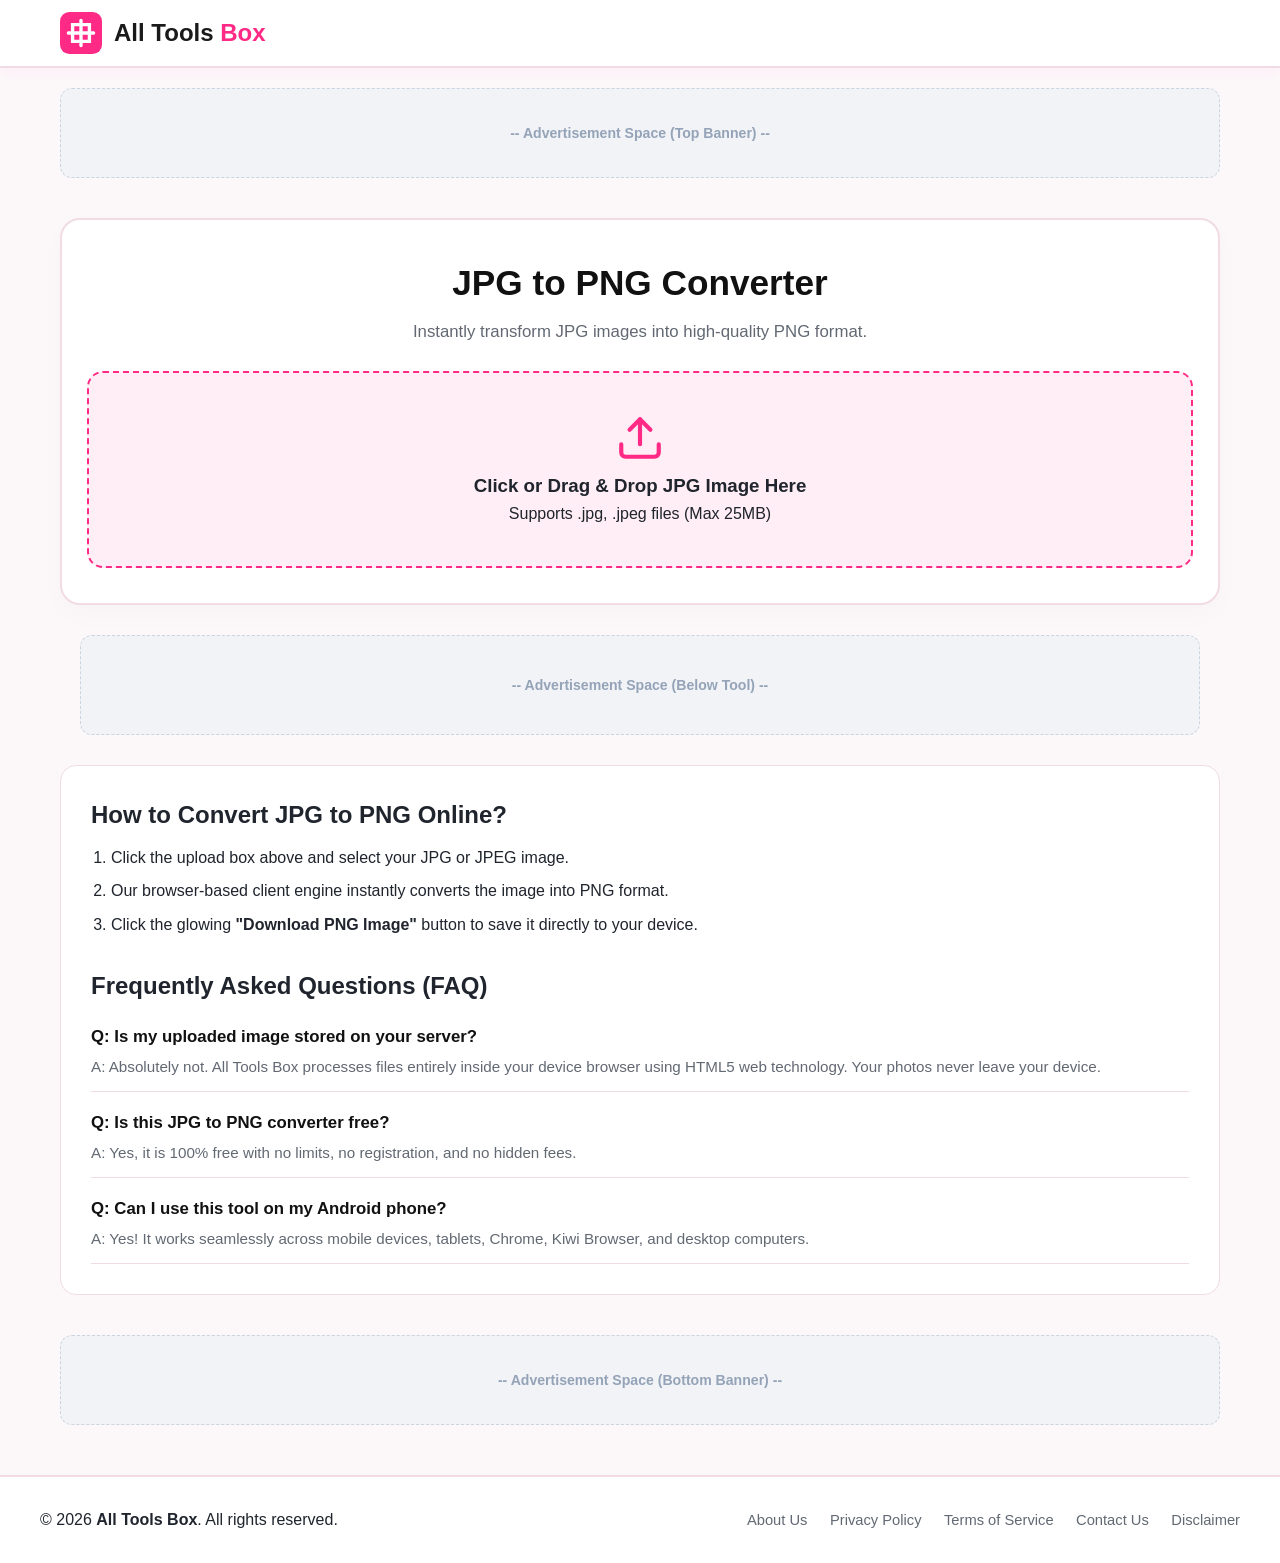
<file: tools/jpg-to-png.html>
<!DOCTYPE html>
<html lang="en">
<head>
    <meta charset="UTF-8">
    <meta name="viewport" content="width=device-width, initial-scale=1.0">
    <title>JPG to PNG Converter Free & Fast - All Tools Box</title>
    <meta name="description" content="Convert JPG images to transparent PNG format online for free. 100% private, client-side conversion without uploading files to any server.">
    
    <link rel="icon" type="image/svg+xml" href="data:image/svg+xml,<svg xmlns='http://www.w3.org/2000/svg' viewBox='0 0 100 100'><rect width='100' height='100' rx='20' fill='%23ff2a85'/><path d='M30 30h40v40H30z' fill='none' stroke='%23ffffff' stroke-width='8'/><path d='M20 50h60M50 20v60' stroke='%23ffffff' stroke-width='8' stroke-linecap='round'/></svg>">
    
    <!-- Link to Main CSS -->
    <link rel="stylesheet" href="../style.css">

    <!-- Google SEO FAQ Schema -->
    <script type="application/ld+json">
    {
      "@context": "https://schema.org",
      "@type": "FAQPage",
      "mainEntity": [{
        "@type": "Question",
        "name": "Is converting JPG to PNG on All Tools Box safe?",
        "acceptedAnswer": {
          "@type": "Answer",
          "text": "Yes, completely safe. All conversions happen locally inside your web browser using HTML5 Canvas technology. Your images are never uploaded to any remote server."
        }
      },{
        "@type": "Question",
        "name": "Will converting JPG to PNG reduce image quality?",
        "acceptedAnswer": {
          "@type": "Answer",
          "text": "No, PNG is a lossless format. Converting JPG to PNG retains maximum available original visual quality."
        }
      }]
    }
    </script>
</head>
<body>

    <!-- Top Navigation Header -->
    <header class="site-header">
        <div class="header-container">
            <a href="../index.html" class="brand-logo">
                <svg class="logo-icon" xmlns="http://www.w3.org/2000/svg" viewBox="0 0 100 100" width="42" height="42">
                    <rect width="100" height="100" rx="22" fill="#ff2a85"/>
                    <path d="M30 30h40v40H30z" fill="none" stroke="#ffffff" stroke-width="8"/>
                    <path d="M20 50h60M50 20v60" stroke="#ffffff" stroke-width="8" stroke-linecap="round"/>
                </svg>
                <span class="logo-text">All Tools <span class="highlight">Box</span></span>
            </a>
            <div class="language-selector">
                <div id="google_translate_element"></div>
            </div>
        </div>
    </header>

    <!-- Top Ad Space -->
    <div class="ad-wrapper">
        <div class="ad-box ad-top">
            <span>-- Advertisement Space (Top Banner) --</span>
        </div>
    </div>

    <!-- Main Tool Workspace Container -->
    <main class="main-content">
        
        <div class="tool-workspace-card">
            <h1 class="hero-title">JPG to PNG Converter</h1>
            <p class="hero-subtitle">Instantly transform JPG images into high-quality PNG format.</p>

            <!-- File Upload Dropzone -->
            <div class="upload-dropzone" id="dropzone" onclick="document.getElementById('fileInput').click()">
                <svg xmlns="http://www.w3.org/2000/svg" width="50" height="50" viewBox="0 0 24 24" fill="none" stroke="#ff2a85" stroke-width="2" stroke-linecap="round" stroke-linejoin="round"><path d="M21 15v4a2 2 0 0 1-2 2H5a2 2 0 0 1-2-2v-4"/><polyline points="17 8 12 3 7 8"/><line x1="12" y1="3" x2="12" y2="15"/></svg>
                <h3>Click or Drag & Drop JPG Image Here</h3>
                <p>Supports .jpg, .jpeg files (Max 25MB)</p>
                <input type="file" id="fileInput" accept="image/jpeg, image/jpg" style="display:none;" onchange="handleImageUpload(event)">
            </div>

            <!-- Preview & Download Section -->
            <div id="previewArea" style="display:none; margin-top:25px; text-align:center;">
                <img id="imagePreview" style="max-width:100%; max-height:300px; border-radius:12px; border:2px solid var(--border-color);" alt="Converted PNG Preview">
                <br><br>
                <button id="downloadBtn" class="action-btn">
                    <svg xmlns="http://www.w3.org/2000/svg" width="20" height="20" viewBox="0 0 24 24" fill="none" stroke="currentColor" stroke-width="2"><path d="M21 15v4a2 2 0 0 1-2 2H5a2 2 0 0 1-2-2v-4"/><polyline points="7 10 12 15 17 10"/><line x1="12" y1="15" x2="12" y2="3"/></svg>
                    Download PNG Image
                </button>
            </div>
        </div>

        <!-- In-Content Ad Space -->
        <div class="ad-wrapper" style="margin: 30px 0;">
            <div class="ad-box ad-infeed">
                <span>-- Advertisement Space (Below Tool) --</span>
            </div>
        </div>

        <!-- SEO Content & FAQ Section -->
        <section class="seo-faq-section">
            <h2>How to Convert JPG to PNG Online?</h2>
            <ol class="guide-steps">
                <li>Click the upload box above and select your JPG or JPEG image.</li>
                <li>Our browser-based client engine instantly converts the image into PNG format.</li>
                <li>Click the glowing <strong>"Download PNG Image"</strong> button to save it directly to your device.</li>
            </ol>

            <h2 style="margin-top:30px;">Frequently Asked Questions (FAQ)</h2>
            <div class="faq-accordion">
                <div class="faq-item">
                    <h3>Q: Is my uploaded image stored on your server?</h3>
                    <p>A: Absolutely not. All Tools Box processes files entirely inside your device browser using HTML5 web technology. Your photos never leave your device.</p>
                </div>
                <div class="faq-item">
                    <h3>Q: Is this JPG to PNG converter free?</h3>
                    <p>A: Yes, it is 100% free with no limits, no registration, and no hidden fees.</p>
                </div>
                <div class="faq-item">
                    <h3>Q: Can I use this tool on my Android phone?</h3>
                    <p>A: Yes! It works seamlessly across mobile devices, tablets, Chrome, Kiwi Browser, and desktop computers.</p>
                </div>
            </div>
        </section>

    </main>

    <!-- Bottom Ad Banner Space -->
    <div class="ad-wrapper">
        <div class="ad-box ad-bottom">
            <span>-- Advertisement Space (Bottom Banner) --</span>
        </div>
    </div>

    <!-- Legal Footer -->
    <footer class="site-footer">
        <div class="footer-container">
            <p class="footer-copy">&copy; 2026 <strong>All Tools Box</strong>. All rights reserved.</p>
            <nav class="footer-links">
                <a href="../about.html">About Us</a>
                <a href="../privacy-policy.html">Privacy Policy</a>
                <a href="../terms.html">Terms of Service</a>
                <a href="../contact.html">Contact Us</a>
                <a href="../disclaimer.html">Disclaimer</a>
            </nav>
        </div>
    </footer>

    <!-- CSS Extension for Workspace & Action Button -->
    <style>
        .tool-workspace-card {
            background: #ffffff;
            border: 2px solid var(--border-color);
            border-radius: 20px;
            padding: 35px 25px;
            text-align: center;
            box-shadow: 0 10px 30px rgba(0,0,0,0.02);
        }
        .upload-dropzone {
            border: 2.5px dashed var(--primary-pink);
            background: var(--light-pink);
            padding: 40px 20px;
            border-radius: 16px;
            cursor: pointer;
            transition: all 0.3s ease;
            margin-top: 20px;
        }
        .upload-dropzone:hover {
            background: #ffdce9;
            transform: scale(1.01);
        }
        .action-btn {
            background: var(--primary-pink);
            color: #ffffff;
            border: none;
            padding: 16px 32px;
            font-size: 1.1rem;
            font-weight: 700;
            border-radius: 50px;
            cursor: pointer;
            display: inline-flex;
            align-items: center;
            gap: 10px;
            box-shadow: 0 5px 20px var(--pink-glow);
            transition: all 0.3s ease;
        }
        .action-btn:hover {
            background: var(--dark-pink);
            transform: translateY(-3px);
            box-shadow: 0 8px 25px var(--pink-glow);
        }
        .seo-faq-section {
            background: #ffffff;
            border: 1.5px solid var(--border-color);
            border-radius: 16px;
            padding: 30px;
            margin-top: 30px;
        }
        .guide-steps { margin-left: 20px; margin-top: 10px; }
        .guide-steps li { margin-bottom: 8px; }
        .faq-item { margin-top: 18px; border-bottom: 1px solid var(--border-color); padding-bottom: 12px; }
        .faq-item h3 { font-size: 1.05rem; color: #111; margin-bottom: 4px; }
        .faq-item p { color: var(--text-muted); font-size: 0.95rem; }
    </style>

    <!-- Convert Logic JavaScript -->
    <script>
        function handleImageUpload(event) {
            const file = event.target.files[0];
            if (!file) return;

            const reader = new FileReader();
            reader.onload = function(e) {
                const img = new Image();
                img.onload = function() {
                    const canvas = document.createElement('canvas');
                    canvas.width = img.width;
                    canvas.height = img.height;
                    const ctx = canvas.getContext('2d');
                    ctx.drawImage(img, 0, 0);

                    const pngUrl = canvas.toDataURL('image/png');
                    document.getElementById('imagePreview').src = pngUrl;
                    document.getElementById('previewArea').style.display = 'block';

                    const downloadBtn = document.getElementById('downloadBtn');
                    downloadBtn.onclick = function() {
                        const link = document.createElement('a');
                        link.download = file.name.replace(/\.[^/.]+$/, "") + "-converted.png";
                        link.href = pngUrl;
                        link.click();
                    };
                };
                img.src = e.target.result;
            };
            reader.readAsDataURL(file);
        }
    </script>
    <script type="text/javascript">
        function googleTranslateElementInit() {
            new google.translate.TranslateElement({pageLanguage: 'en', layout: google.translate.TranslateElement.InlineLayout.SIMPLE}, 'google_translate_element');
        }
    </script>
    <script type="text/javascript" src="//translate.google.com/translate_a/element.js?cb=googleTranslateElementInit" async></script>
</body>
                    </html>
</file>
<file: style.css>
:root {
    --primary-pink: #ff2a85;
    --dark-pink: #d90062;
    --light-pink: #ffeef5;
    --pink-glow: rgba(255, 42, 133, 0.35);
    --bg-color: #fcf8fa;
    --card-bg: #ffffff;
    --text-main: #1f242d;
    --text-muted: #626973;
    --border-color: #f1dbe5;
    --radius: 16px;
    --transition: all 0.3s ease;
}

* {
    margin: 0;
    padding: 0;
    box-sizing: border-box;
    font-family: 'Segoe UI', Tahoma, Geneva, Verdana, sans-serif;
}

body {
    background-color: var(--bg-color);
    color: var(--text-main);
    line-height: 1.6;
}

/* Header Styling */
.site-header {
    background: #ffffff;
    border-bottom: 2px solid var(--border-color);
    position: sticky;
    top: 0;
    z-index: 1000;
    box-shadow: 0 4px 15px rgba(255, 42, 133, 0.05);
}

.header-container {
    max-width: 1200px;
    margin: 0 auto;
    padding: 12px 20px;
    display: flex;
    align-items: center;
    justify-content: space-between;
}

.brand-logo {
    display: flex;
    align-items: center;
    gap: 12px;
    text-decoration: none;
}

.logo-text {
    font-size: 1.5rem;
    font-weight: 800;
    color: #1a1a1a;
}

.logo-text .highlight {
    color: var(--primary-pink);
}

/* Search Section */
.search-section {
    text-align: center;
    padding: 40px 20px 20px;
}

.hero-title {
    font-size: 2.2rem;
    color: #111;
    margin-bottom: 8px;
}

.hero-subtitle {
    color: var(--text-muted);
    font-size: 1.05rem;
    margin-bottom: 25px;
}

.search-box-container {
    position: relative;
    max-width: 650px;
    margin: 0 auto;
}

.search-icon {
    position: absolute;
    left: 20px;
    top: 50%;
    transform: translateY(-50%);
    color: var(--primary-pink);
}

#toolSearchInput {
    width: 100%;
    padding: 16px 20px 16px 55px;
    font-size: 1.1rem;
    border: 2px solid var(--border-color);
    border-radius: 50px;
    outline: none;
    background: #ffffff;
    transition: var(--transition);
    box-shadow: 0 5px 20px rgba(0, 0, 0, 0.03);
}

#toolSearchInput:focus {
    border-color: var(--primary-pink);
    box-shadow: 0 0 20px var(--pink-glow);
}

/* Tools Grid Layout */
.main-content {
    max-width: 1200px;
    margin: 0 auto;
    padding: 20px;
}

.tools-grid {
    display: grid;
    grid-template-columns: repeat(auto-fill, minmax(260px, 1fr));
    gap: 22px;
}

/* Tool Card Styling & Animations */
.tool-card {
    background: var(--card-bg);
    border: 1.5px solid var(--border-color);
    border-radius: var(--radius);
    padding: 24px;
    text-decoration: none;
    color: var(--text-main);
    display: flex;
    flex-direction: column;
    align-items: center;
    text-align: center;
    transition: var(--transition);
    position: relative;
    overflow: hidden;
}

.tool-card:hover {
    transform: translateY(-6px);
    border-color: var(--primary-pink);
    box-shadow: 0 12px 25px var(--pink-glow);
}

.card-icon {
    background: var(--light-pink);
    width: 70px;
    height: 70px;
    border-radius: 50%;
    display: flex;
    align-items: center;
    justify-content: center;
    margin-bottom: 16px;
    transition: var(--transition);
}

.tool-card:hover .card-icon {
    transform: scale(1.1) rotate(5deg);
    background: var(--primary-pink);
}

.tool-card:hover .card-icon svg {
    stroke: #ffffff;
}

.tool-title {
    font-size: 1.15rem;
    font-weight: 700;
    margin-bottom: 8px;
}

.tool-desc {
    font-size: 0.9rem;
    color: var(--text-muted);
}

/* Ad Spaces Layout */
.ad-wrapper {
    max-width: 1200px;
    margin: 20px auto;
    padding: 0 20px;
}

.ad-box {
    background: #f1f3f6;
    border: 1.5px dashed #cbd5e1;
    border-radius: 12px;
    display: flex;
    align-items: center;
    justify-content: center;
    color: #94a3b8;
    font-size: 0.88rem;
    font-weight: 600;
}

.ad-top, .ad-bottom {
    height: 90px;
    width: 100%;
}

.ad-card-wrapper {
    grid-column: 1 / -1;
}

.ad-infeed {
    height: 100px;
    width: 100%;
}

/* Footer Section */
.site-footer {
    background: #ffffff;
    border-top: 2px solid var(--border-color);
    margin-top: 50px;
    padding: 30px 20px;
}

.footer-container {
    max-width: 1200px;
    margin: 0 auto;
    display: flex;
    flex-wrap: wrap;
    justify-content: space-between;
    align-items: center;
    gap: 15px;
}

.footer-links a {
    color: var(--text-muted);
    text-decoration: none;
    margin-left: 18px;
    font-size: 0.92rem;
    transition: var(--transition);
}

.footer-links a:hover {
    color: var(--primary-pink);
}

/* Mobile Responsive Adjustments */
@media (max-width: 768px) {
    .header-container {
        flex-direction: column;
        gap: 12px;
    }
    .hero-title {
        font-size: 1.7rem;
    }
    .tools-grid {
        grid-template-columns: repeat(auto-fill, minmax(160px, 1fr));
        gap: 15px;
    }
    .tool-card {
        padding: 16px;
    }
    .card-icon {
        width: 55px;
        height: 55px;
    }
    .footer-container {
        flex-direction: column;
        text-align: center;
    }
    .footer-links a {
        margin: 0 8px;
    }
}
</file>
